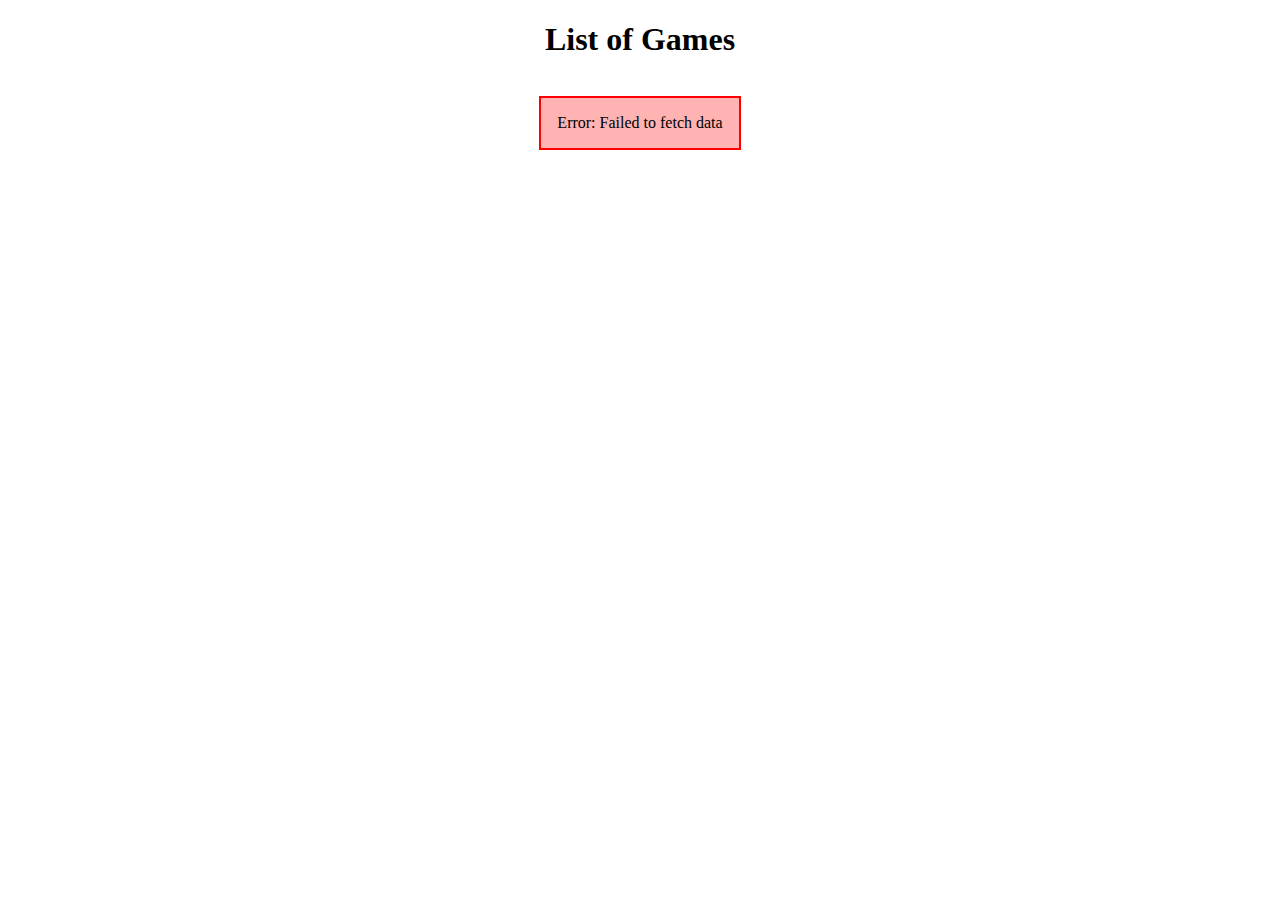
<file: index.html>
<!DOCTYPE html>
<html lang="en">
    <head>
        <meta charset="UTF-8" />
        <meta http-equiv="X-UA-Compatible" content="IE=edge" />
        <meta name="viewport" content="width=device-width, initial-scale=1.0" />
        <title>Question 2 - Javascript 1 , Module Assignment 3</title>
        <link rel="stylesheet" href="css/styles.css" />
        <script src="js/question-2.js" defer></script>
    </head>
    <body>
        <h1>List of Games</h1>
        <div class="games loading"></div>
        <div class="pagination">
            <button id="prev">-</button>
            <p>
                page
                <span id="current-page"></span>
                out of
                <span id="total-pages"></span>
            </p>
            <button id="next">+</button>
        </div>
    </body>
</html>
</file>
<file: css/styles.css>
h1 {
    text-align: center;
}

.games {
    display: grid;
    grid-template-columns: repeat(4, 1fr);
    gap: 3rem;
    margin-bottom: 2rem;
}

.games > div {
    border: 1px solid black;
    padding: 1rem;
}

.pagination {
    display: none;
    gap: 2rem;
    justify-content: center;
}

.error {
    border: 2px solid hsl(0, 100%, 50%);
    background-color: hsl(0, 100%, 85%);
    padding: 1rem;
    width: fit-content;
    margin-inline: auto;
    grid-column: 1 / -1;
}

.loading {
    border: 15px solid hsl(0, 0%, 93%);
    border-top: 15px solid hotpink;
    border-radius: 50%;
    width: 75px;
    height: 75px;
    margin-left: auto;
    margin-right: auto;
    animation: spin 2.5s linear infinite;
}

@keyframes spin {
    0% {
        transform: rotate(0deg);
    }
    100% {
        transform: rotate(360deg);
    }
}
</file>
